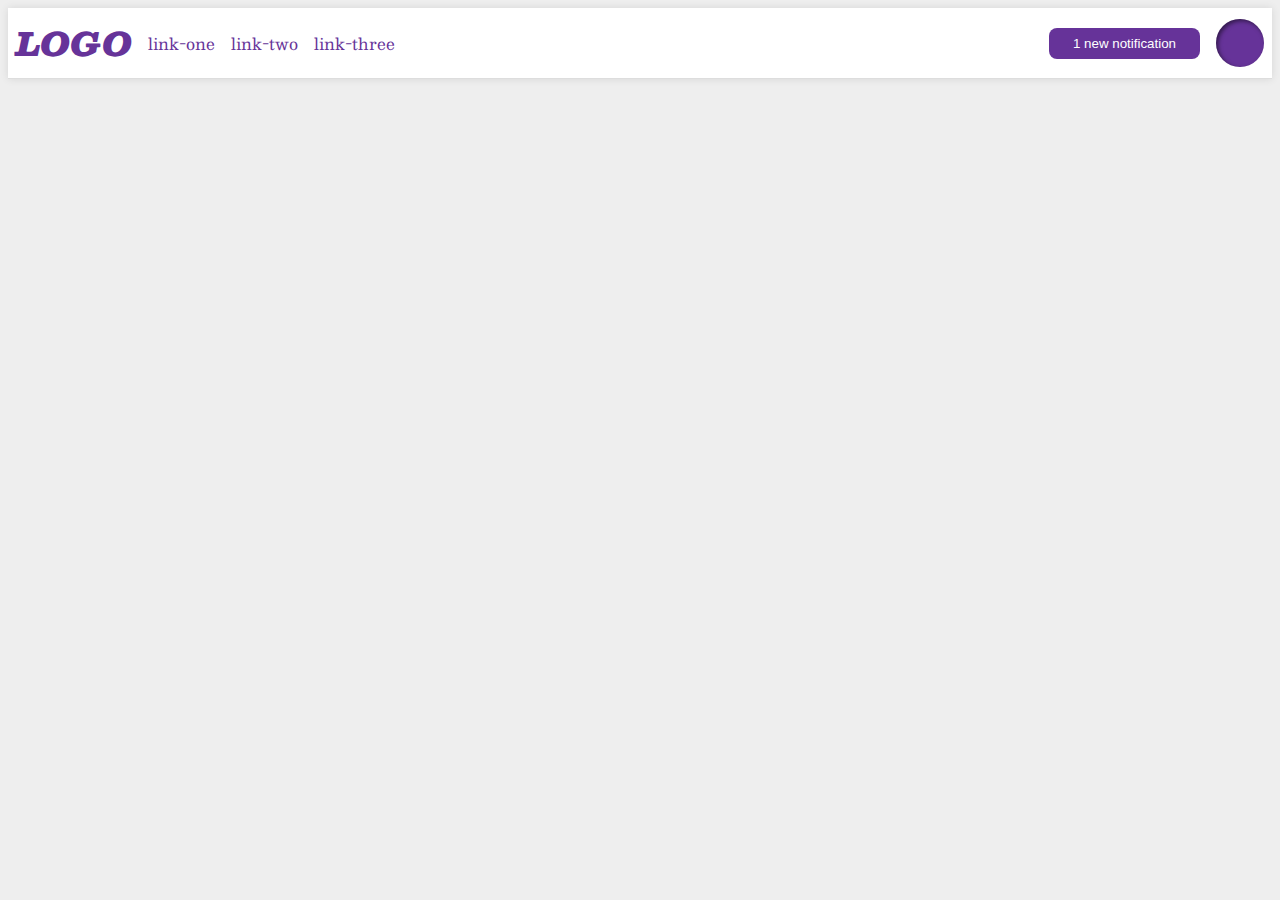
<file: flex/03-flex-header-2/index.html>
<!DOCTYPE html>
<html lang="en">
  <head>
    <meta charset="UTF-8">
    <meta http-equiv="X-UA-Compatible" content="IE=edge">
    <meta name="viewport" content="width=device-width, initial-scale=1.0">
    <title>Flex Header 2</title>
    <link rel="stylesheet" href="style.css">
  </head>
  <body>
    <div class="header">
      <div class="left">
      <div class="logo">
        LOGO
      </div>
      <ul class="links">
        <li><a href="google.com">link-one</a></li>
        <li><a href="google.com">link-two</a></li>
        <li><a href="google.com">link-three</a></li>
      </ul>
      </div>
      <div class="right">
      <button class="notifications">
        1 new notification
      </button>
      <div class="profile-image"></div>
    </div>
    </div>
  </body>
</html>
</file>
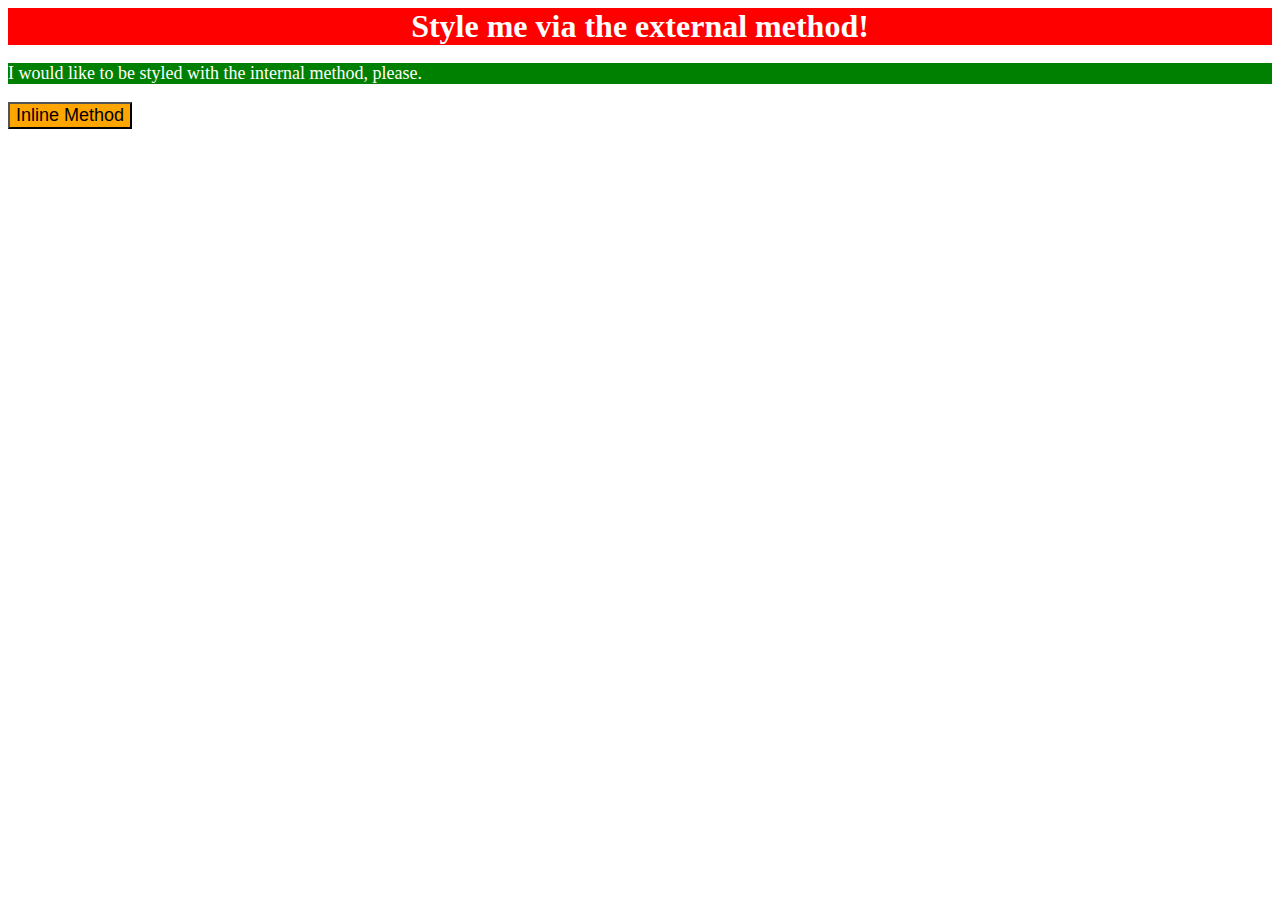
<file: foundations/01-css-methods/index.html>
<!DOCTYPE html>
<html lang="en">
  <head>
    <meta charset="UTF-8">
    <meta http-equiv="X-UA-Compatible" content="IE=edge">
    <meta name="viewport" content="width=device-width, initial-scale=1.0">
    <link rel="stylesheet" href="styles.css">
    <title>Methods for Adding CSS</title>
    <style>
      p {
        background-color: green;
        color: white;
        font-size: 18px;
      }
    </style>
  </head>
  <body>
    <div>Style me via the external method!</div>
    <p>I would like to be styled with the internal method, please.</p>
    <button style="background-color: orange; font-size: 18px;">Inline Method</button>
  </body>
</html>
</file>
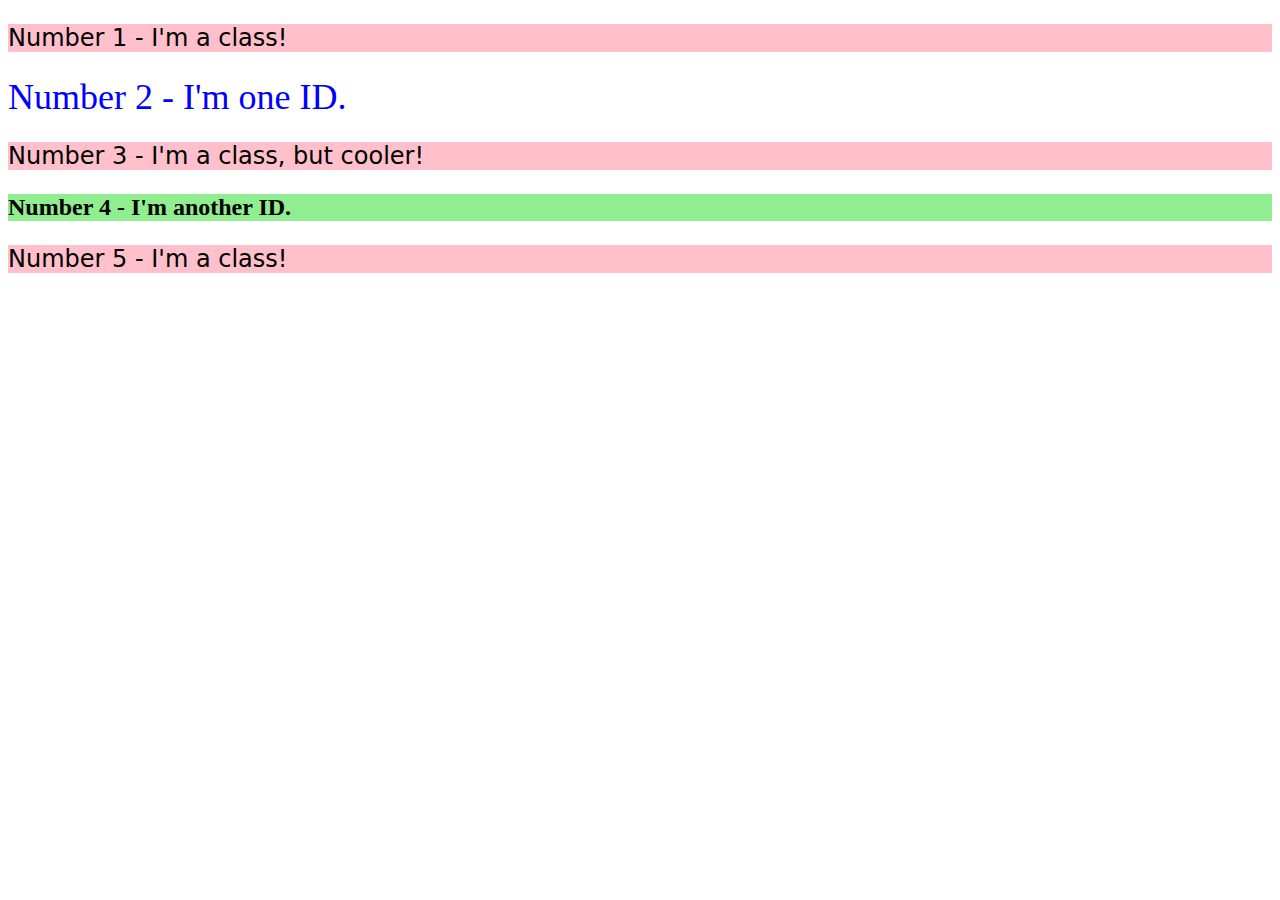
<file: foundations/02-class-id-selectors/index.html>
<!DOCTYPE html>
<html lang="en">
  <head>
    <meta charset="UTF-8">
    <meta http-equiv="X-UA-Compatible" content="IE=edge">
    <meta name="viewport" content="width=device-width, initial-scale=1.0">
    <title>Class and ID Selectors</title>
    <link rel="stylesheet" href="style.css">
  </head>
  <body>
    <p class="odd">Number 1 - I'm a class!</p>
    <div id="second">Number 2 - I'm one ID.</div>
    <p class="odd third">Number 3 - I'm a class, but cooler!</p>
    <div id="fourth">Number 4 - I'm another ID.</div>
    <p class="odd">Number 5 - I'm a class!</p>
  </body>
</html>
</file>
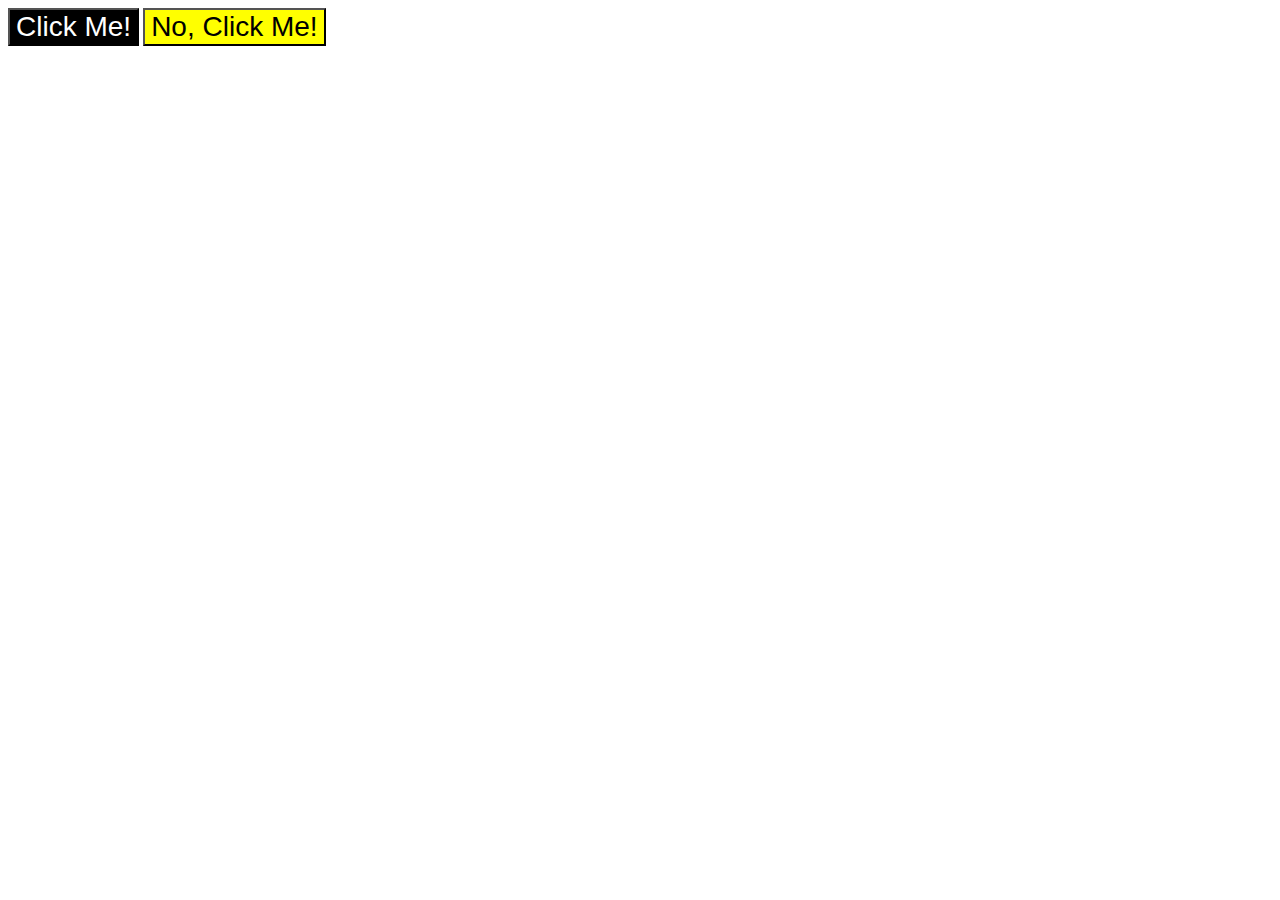
<file: foundations/03-grouping-selectors/index.html>
<!DOCTYPE html>
<html lang="en">
  <head>
    <meta charset="UTF-8">
    <meta http-equiv="X-UA-Compatible" content="IE=edge">
    <meta name="viewport" content="width=device-width, initial-scale=1.0">
    <title>Grouping Selectors</title>
    <link rel="stylesheet" href="style.css">
  </head>
  <body>
    <button class="first">Click Me!</button>
    <button class="second">No, Click Me!</button>
  </body>
</html>
</file>
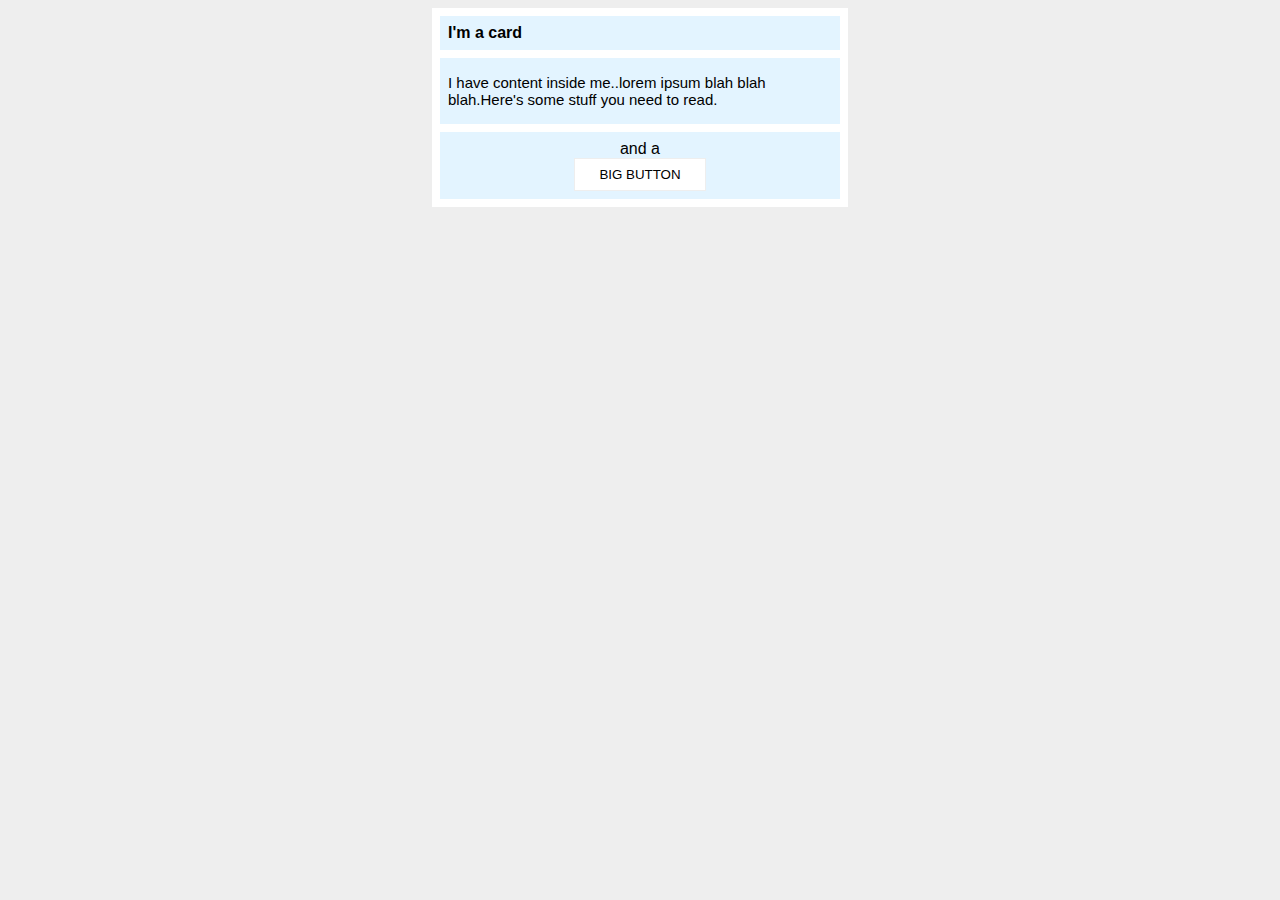
<file: margin-and-padding/02-margin-and-padding-2/index.html>
<!DOCTYPE html>
<html lang="en">
  <head>
    <meta charset="UTF-8">
    <meta http-equiv="X-UA-Compatible" content="IE=edge">
    <meta name="viewport" content="width=device-width, initial-scale=1.0">
    <title>Margin and Padding exercise 2</title>
    <link rel="stylesheet" href="style.css">
  </head>
  <body>
    <div class="card">
      <h1 class="title">I'm a card</h1>
      <div class="content">I have content inside me..lorem ipsum blah blah blah.Here's some stuff you need to read.</div>
      <div class="button-container">and a 
        <button class="big-button">BIG BUTTON</button>
        </div>
    </div>
  </body>
</html>
</file>
<file: flex/03-flex-header-2/style.css>
/* this is some magical font-importing.  
you'll learn about it later. */
@import url('https://fonts.googleapis.com/css2?family=Besley:ital,wght@0,400;1,900&display=swap');

body {
  margin: 0;
  background: #eee;
  font-family: Besley, serif;
}

.header {
  background: white;
  border-bottom: 1px solid #ddd;
  box-shadow: 0 0 8px rgba(0,0,0,.1);
  margin: 8px;
  padding: 8px;
  display: flex;
  justify-content: space-between;
  align-items: center; 
  padding: 8px;
  gap: 15px;
}

.left, .right {
  display: flex;
  align-items: center;
  gap: 16px;
}

.profile-image {
  background: rebeccapurple;
  box-shadow: inset 2px 2px 4px rgba(0,0,0,.5);
  border-radius: 50%;
  width: 48px;
  height: 48px;

}

.logo {
  color: rebeccapurple;
  font-size: 32px;
  font-weight: 900;
  font-style: italic;
}

button {
  border: none;
  border-radius: 8px;
  background: rebeccapurple;
  color: white;
  padding: 8px 24px;
}

a {
  /* this removes the line under our links */
  text-decoration: none;
  color: rebeccapurple;


}

ul {
  list-style-type: none;
  display: flex;
  margin: 0px;
  padding: 0px;
  gap: 16px;
}
</file>
<file: foundations/01-css-methods/styles.css>
div {
    background-color: red;
    color: white;
    font-size: 32px;
    text-align: center;
    font-weight: bold;
}
</file>
<file: foundations/02-class-id-selectors/style.css>
.odd {
    background-color: pink;
    font-family: 'Verdana', 'DejaVu Sans', 'sans-serif';
}

.odd, .third {
    font-size: 24px;
}

#second {
    color: blue;
    font-size: 36px;
}

#fourth {
    background-color: lightgreen;
    font-size: 24px;
    font-weight: bold;
}
</file>
<file: foundations/03-grouping-selectors/style.css>
button {
    font-size: 28px;
    font-family: 'Helvetica', 'Times New Roman', 'sans-serif'; 
}

.first {
    background-color: black;
    color: white;
}

.second {
    background-color: yellow;
}
</file>
<file: margin-and-padding/02-margin-and-padding-2/style.css>
body {
  background: #eee;
  font-family: sans-serif;
}

.card {
  width: 400px;
  background: #fff;
  margin: auto;
  padding: 8px;
}

.title {
  background: #e3f4ff;
  font-size: 16px;
  margin-bottom: 8px;
  margin-top: 0px;
  padding: 8px;
}

.content {
  background: #e3f4ff;
  font-size: 15px;
  padding: 16px 8px;
  margin-bottom: 8px;

}

.button-container {
  background: #e3f4ff;
  text-align: center;
  padding: 8px;
}


button {
  background: white;
  border: 1px solid #eee;
  padding: 8px 24px;
  display: block;
  margin: auto;
}
</file>
